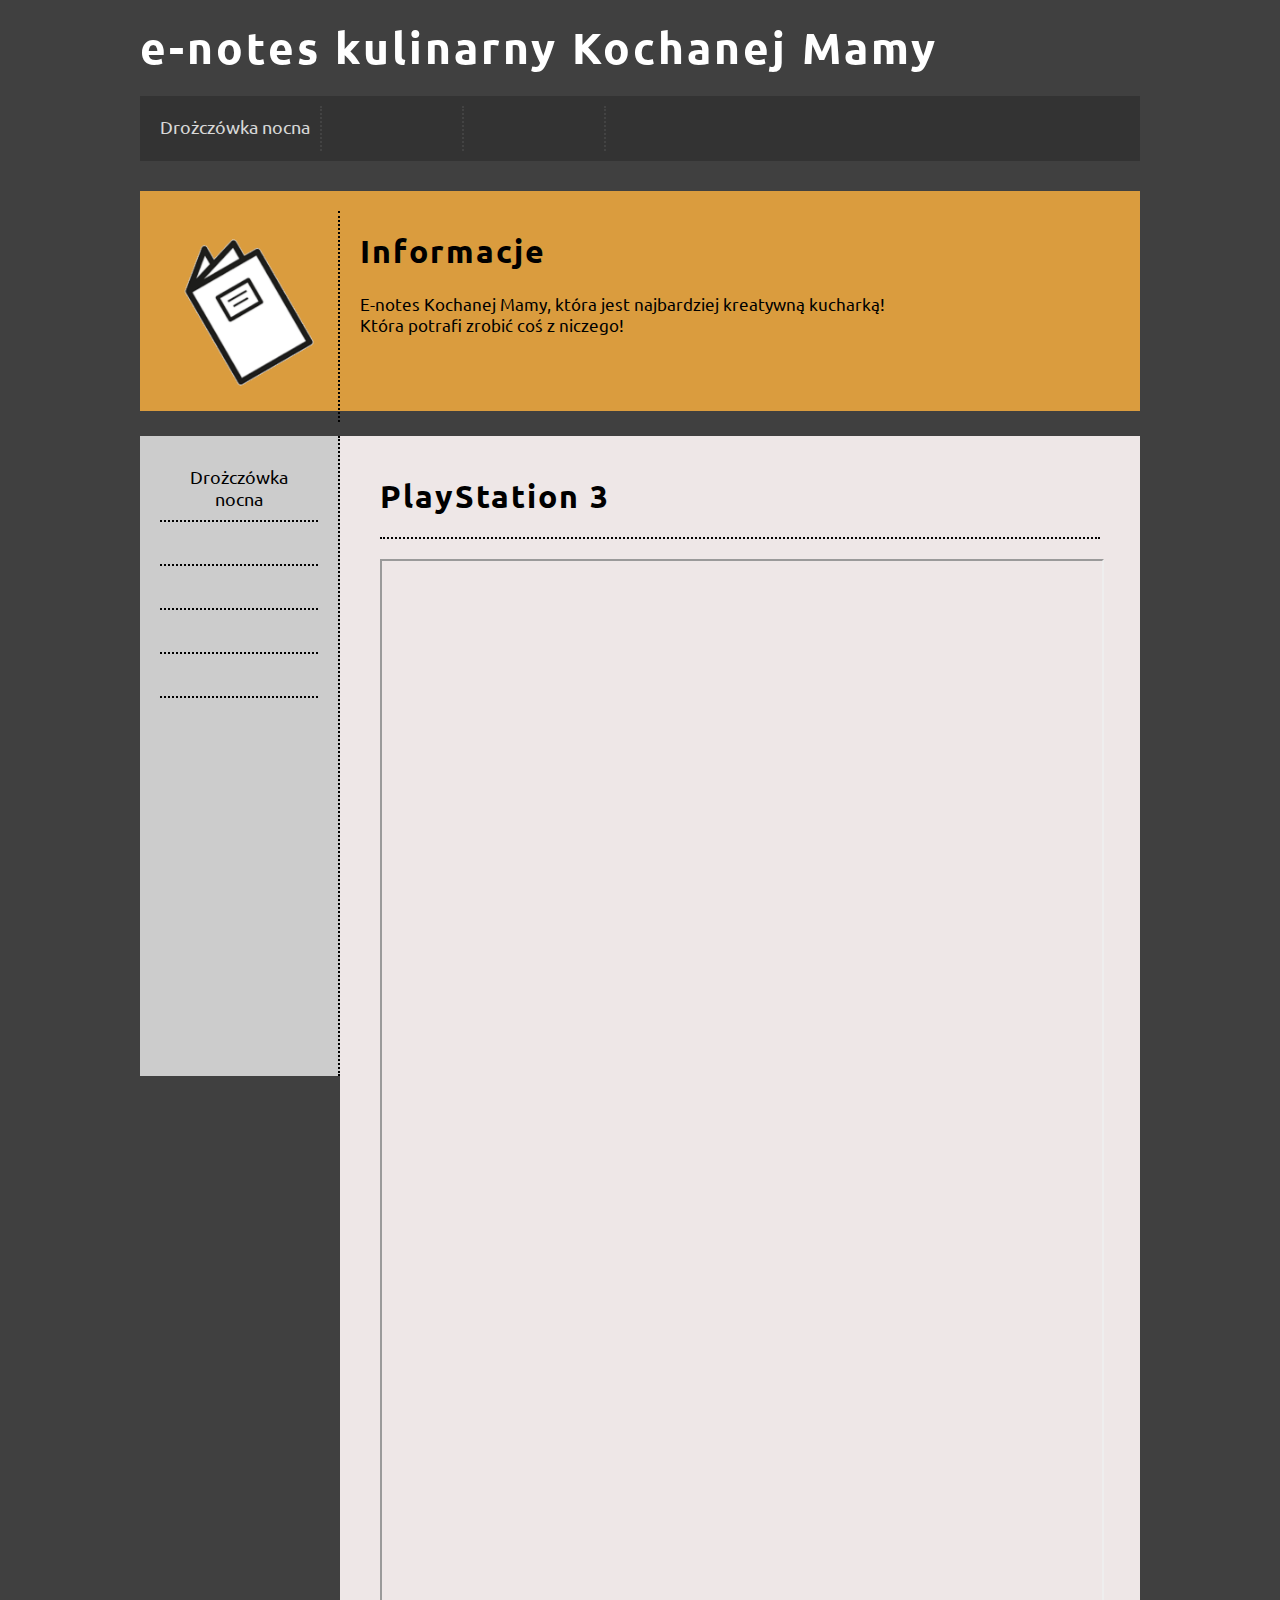
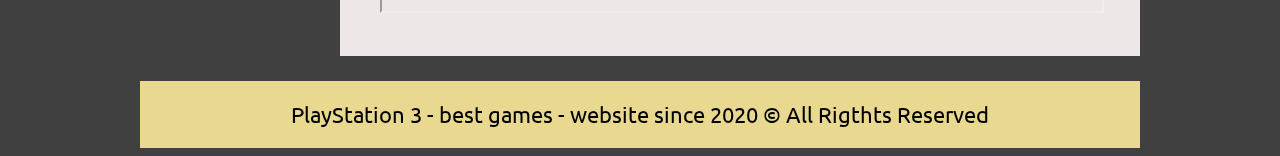
<file: index.html>
<!DOCTYPE html>
<html lang="pl">

<head>

    <meta charset="utf-8">
    <title>e-notes kulinarny</title>

    <meta name="describtion" content="e-nots kulinarny Kochanej Mamy">
    <meta name="keywords" content="e-nots kulinarny Kochanej Mamy">

    <meta http-equiv="X-Ua-Compatible" content="IE=edge,chrome=1">
    <link rel="stylesheet" href="style.css">
    <link href="https://fonts.googleapis.com/css2?family=Ubuntu:wght@400;700&display=swap" rel="stylesheet">

</head>

<body>
    <div id="container">
        <div id="logo">
            e-notes kulinarny Kochanej Mamy
        </div>
        <div id="menu">
            <div class="option">Drożczówka nocna</div>
            <div class="option">             </div>
            <div class="option"><br/></div>
            <div style="clear: both;"></div>
        </div>
        <div id="topbar">
            <div id="topbarL">
                <img src="img/notes.png" width="140px" />
            </div>
            <div id="topbarR">
                <span class="bigtitle">Informacje<br/></span>
                <br/>
                E-notes Kochanej Mamy, która jest najbardziej kreatywną kucharką! <br/>
                Która potrafi zrobić coś z niczego!
            </div>
            <div style="clear: both;"></div>
        </div>
            <div id="sidebar">
                <div class="optionL">Drożczówka nocna</div>
                <div class="optionL"><br/></div>
                <div class="optionL"><br/></div>
                <div class="optionL"><br/></div>
                <div class="optionL"><br/></div>
                <div style="clear: both;"></div>
            </div>
            <div id="content">
                <span class="bigtitle">PlayStation 3</span>
                <div id="dottedline"></div>
                <div>
                    <!-- <iframe src="https://onedrive.live.com/embed?cid=58F5C0ABCDADB4B8&resid=58F5C0ABCDADB4B8%213591&authkey=AGLnD4MxnWk_T6M&em=2" width="720" height="600" frameborder="0" scrolling="no"></iframe> -->
                    <iframe src="https://drive.google.com/file/d/1zlt9DBYMfkkLGB-a0RtZWY063njzTMfr/preview" width="720" height="1050"></iframe>
                </div>
        </div>
        <div class="empty"></div>
        <div id="footer">
            PlayStation 3 - best games - website since 2020 &copy; All Rigthts Reserved
        </div>
    </div>
</body>

</html>
</file>
<file: style.css>
body
{
    background-color: #404040;
    font-family: 'Ubuntu', sans-serif;
}

#container
{
    width: 1000px;
    margin-left: auto;
    margin-right: auto;
}

#logo
{
    color: white;
    margin-top: 20px;
    font-size: 44px;
    letter-spacing: 3px;
    font-weight: 700;
}

#menu
{
    color: white;
    background-color: #303030;
    padding: 10px;
    margin-top: 20px;
    opacity: 0.8;
}

.option
{
    float: left;
    padding: 10px;
    border-right: 2px dotted #444444;
    height: 25px;
    font-size: 18px;
    min-width: 120px;
}

.option:hover
{
    cursor: pointer;
    background-color: black;
}

#topbar
{
    background-color: rgb(218, 156, 62);
    margin-top: 30px;
    margin-bottom: 25px;
    padding: 20px;
    height: 180px;
}

#topbarL
{
    float: left;
    border-right: 2px dotted black;
    width: 138px;
    text-align: center;
    padding: 20px;
}

#topbarR
{
    float: left;
    width: 740px;
    padding: 20px;
    font-size: 17px;
    text-align: justify;
}

#sidebar
{
    float: left;
    width: 158px;
    padding: 20px;
    background-color: #cccccc;border-right: 2px dotted black;
    text-align: center;
    min-height: 600px;
}

.optionL
{
    padding: 10px;
    font-size: 18px;
    border-bottom: 2px dotted #000000;
}

.optionL:hover
{
    background-color: orange;
    cursor: pointer;
}

#content
{
    float: left;
    width: 720px;
    background-color: #eee7e7;
    min-height: 560px;
    padding: 40px;
    text-align: justify;
}

#dottedline
{
    border-bottom: 2px dotted #000000;
    margin-top: 20px;
    margin-bottom: 20px;
}

.empty
{
    clear: both;
}

#footer
{
	text-align: center;
    font-size: 22px;
    margin-top: 25px;
    background-color: rgb(233, 216, 143);
    padding: 20px;
}

.bigtitle
{
    font-size: 32px;
    font-weight: 700;
    letter-spacing: 2px;
}
</file>
